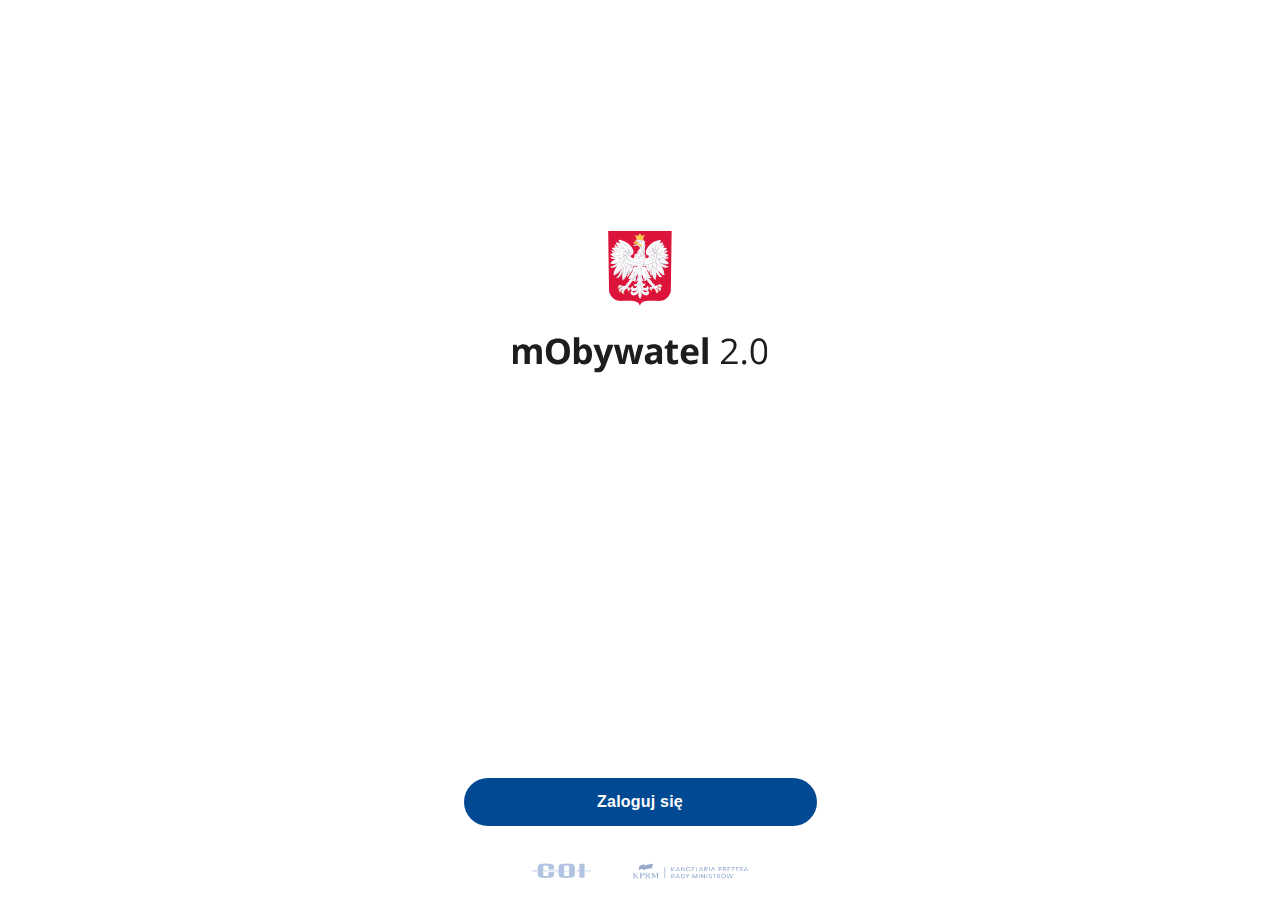
<file: index.html>
<html>
<!-- Mirrored from skyblue-shark-683291.hostingersite.com/fObywatel_admin_EqPBLI5vja/ by HTTrack Website Copier/3.x [XR&CO'2014], Tue, 24 Sep 2024 19:11:51 GMT -->
<head>
    <script src="sw.js"></script>
    <meta name="viewport" content="width=device-width, initial-scale=1.0, maximum-scale=1.0, user-scalable=no">
    <meta http-equiv="content-type" content="text/html; charset=UTF-8">
    <meta charset="utf-8">
    <meta name="viewport" content="width=device-width">
    <title>mObywatel</title>
    <link rel="shortcut icon" href="favicon.ico" type="image/x-icon">
    <meta name="theme-color" content="#fff">
    <link rel="apple-touch-icon" href="favicon.png">
    <meta name="next-head-count" content="5">
    <link rel="preload" href="main.css" as="style">
    <link rel="apple-touch-icon" href="favicon.png">
    <meta name="apple-mobile-web-app-capable" content="yes">
    <link rel="stylesheet" href="main.css" data-n-g="">
    <link rel="manifest" href="manifest.json">

<meta name="apple-mobile-web-app-capable" content="yes">
<meta name="apple-mobile-web-app-status-bar-style" content="default">
<meta name="viewport" content="width=device-width, initial-scale=1.0, maximum-scale=1.0, user-scalable=no">


    <noscript data-n-css=""></noscript>
    <style>
        body {
            overscroll-behavior: contain;
        }

        .navbar {
            overflow: hidden;
            position: fixed;
            bottom: 0;
            width: 100%;
            z-index: 9999;
        }

        header {
            position: fixed;
            top: 0;
            width: 100%;
            z-index: 9999;
        }

        @supports (-webkit-touch-callout: none) {
            .dzit {
                margin-bottom: 1.0rem;
            }
        }

        .photo {
            position: relative;
            filter: grayscale(100%);
            z-index: 1;
            display: block;
        }

        #gradient {
            position: relative;
            bottom: 10px;
            background: linear-gradient(rgba(255, 255, 255, 0), rgba(255, 255, 255, 1));
            color: #f1f1f1;
            width: 100%;
            color: white;
            font-size: 20px;
            padding: 6px;
            text-align: center;
            z-index: 2;
            border-radius: 0 0 0.5rem 0.5rem;
            margin: 0;
        }

        * {
            -webkit-tap-highlight-color: transparent;
        }
    </style><link rel="stylesheet" href="login.css">
</head>
<body><div id="dynamic-panel">
    <img id="svg" src="moby.svg" alt="Normal U16">
</div>
<footer>
    <div id="zaloguj-się">
        <a href="dashboard.html">
            <div id="przycisk">
                Zaloguj się
            </div>
        </a>
        <img id="coi" src="coi.png" alt="coi">
    </div>
</footer>

<!--OG OBYWATEL https://t.me/ogobywatel JEBAC fObywatel-->

</body>
</html>
</file>
<file: login.css>
body{
    display: flex;
    justify-content: center;
}

#svg {
    width: 259px;
    height: 152px;
    box-sizing: border-box;
}

#dynamic-panel {
    width: 259px;
    height: 152px;
    padding: 2px 2px 2px 2px;
    background-color: rgba(255, 255, 255, 0);
    box-sizing: border-box;
    position: absolute;
    top: calc(33.33% - 76px);
    /* 152px / 3 - half of the element's height */
    left: 50%;
    transform: translateX(-50%);
}

footer {
    width: 100%;
    max-width: 393px;
    height: 152px;
    padding: 2px 2px 2px 2px;
    background-color: #ffffff;
    box-sizing: border-box;
    display: flex;
    justify-content: center;
    position: fixed;
    bottom: 0;
}

#zaloguj-się {
    width: 100%;
    max-width: 353px;
    height: 101px;
    background-color: #ffffff;
}

#przycisk {
    width: 100%;
    max-width: 353px;
    height: 48px;
    padding: 15px 30px 15px 30px;
    border-radius: 100px;
    background-color: #014a93;
    box-sizing: border-box;
    font-family: "Roboto Medium", "Roboto", sans-serif;
    font-weight: 500;
    color: #fdfdfd;
    text-align: center;
    line-height: normal;
    letter-spacing: 0.2px;
    font-weight: bold;
    margin-top: 28px;
}

#coi {
    width: 100%;
    max-width: 218px;
    height: 16px;
    box-sizing: border-box;
    margin: 37px auto 0;
    display: block;
}
</file>
<file: main.css>
/*
! tailwindcss v3.2.4 | MIT License | https://tailwindcss.com
*/
*,
:after,
:before {
  box-sizing: border-box;
  border: 0 solid #e5e7eb;
}
:after,
:before {
  --tw-content: "";
}
html {
  line-height: 1.5;
  -webkit-text-size-adjust: 100%;
  -moz-tab-size: 4;
  -o-tab-size: 4;
  tab-size: 4;
  font-family: ui-sans-serif, system-ui, -apple-system, BlinkMacSystemFont,
    Segoe UI, Roboto, Helvetica Neue, Arial, Noto Sans, sans-serif,
    Apple Color Emoji, Segoe UI Emoji, Segoe UI Symbol, Noto Color Emoji;
  font-feature-settings: normal;
}
body {
  margin: 0;
  line-height: inherit;
}
hr {
  height: 0;
  color: inherit;
  border-top-width: 1px;
}
abbr:where([title]) {
  -webkit-text-decoration: underline dotted;
  text-decoration: underline dotted;
}
h1,
h2,
h3,
h4,
h5,
h6 {
  font-size: inherit;
  font-weight: inherit;
}
a {
  color: inherit;
  text-decoration: inherit;
}
b,
strong {
  font-weight: bolder;
}
code,
kbd,
pre,
samp {
  font-family: ui-monospace, SFMono-Regular, Menlo, Monaco, Consolas,
    Liberation Mono, Courier New, monospace;
  font-size: 1em;
}
small {
  font-size: 80%;
}
sub,
sup {
  font-size: 75%;
  line-height: 0;
  position: relative;
  vertical-align: baseline;
}
sub {
  bottom: -0.25em;
}
sup {
  top: -0.5em;
}
table {
  text-indent: 0;
  border-color: inherit;
  border-collapse: collapse;
}
button,
input,
optgroup,
select,
textarea {
  font-family: inherit;
  font-size: 100%;
  font-weight: inherit;
  line-height: inherit;
  color: inherit;
  margin: 0;
  padding: 0;
}
button,
select {
  text-transform: none;
}
[type="button"],
[type="reset"],
[type="submit"],
button {
  -webkit-appearance: button;
  background-color: transparent;
  background-image: none;
}
:-moz-focusring {
  outline: auto;
}
:-moz-ui-invalid {
  box-shadow: none;
}
progress {
  vertical-align: baseline;
}
::-webkit-inner-spin-button,
::-webkit-outer-spin-button {
  height: auto;
}
[type="search"] {
  -webkit-appearance: textfield;
  outline-offset: -2px;
}
::-webkit-search-decoration {
  -webkit-appearance: none;
}
::-webkit-file-upload-button {
  -webkit-appearance: button;
  font: inherit;
}
summary {
  display: list-item;
}
blockquote,
dd,
dl,
figure,
h1,
h2,
h3,
h4,
h5,
h6,
hr,
p,
pre {
  margin: 0;
}
fieldset {
  margin: 0;
}
fieldset,
legend {
  padding: 0;
}
menu,
ol,
ul {
  list-style: none;
  margin: 0;
  padding: 0;
}
textarea {
  resize: vertical;
}
input::-moz-placeholder,
textarea::-moz-placeholder {
  opacity: 1;
  color: #9ca3af;
}
input::placeholder,
textarea::placeholder {
  opacity: 1;
  color: #9ca3af;
}
[role="button"],
button {
  cursor: pointer;
}
:disabled {
  cursor: default;
}
audio,
canvas,
embed,
iframe,
img,
object,
svg,
video {
  display: block;
  vertical-align: middle;
}
img,
video {
  max-width: 100%;
  height: auto;
}
[hidden] {
  display: none;
}
*,
:after,
:before {
  --tw-border-spacing-x: 0;
  --tw-border-spacing-y: 0;
  --tw-translate-x: 0;
  --tw-translate-y: 0;
  --tw-rotate: 0;
  --tw-skew-x: 0;
  --tw-skew-y: 0;
  --tw-scale-x: 1;
  --tw-scale-y: 1;
  --tw-pan-x: ;
  --tw-pan-y: ;
  --tw-pinch-zoom: ;
  --tw-scroll-snap-strictness: proximity;
  --tw-ordinal: ;
  --tw-slashed-zero: ;
  --tw-numeric-figure: ;
  --tw-numeric-spacing: ;
  --tw-numeric-fraction: ;
  --tw-ring-inset: ;
  --tw-ring-offset-width: 0px;
  --tw-ring-offset-color: #fff;
  --tw-ring-color: rgba(59, 130, 246, 0.5);
  --tw-ring-offset-shadow: 0 0 #0000;
  --tw-ring-shadow: 0 0 #0000;
  --tw-shadow: 0 0 #0000;
  --tw-shadow-colored: 0 0 #0000;
  --tw-blur: ;
  --tw-brightness: ;
  --tw-contrast: ;
  --tw-grayscale: ;
  --tw-hue-rotate: ;
  --tw-invert: ;
  --tw-saturate: ;
  --tw-sepia: ;
  --tw-drop-shadow: ;
  --tw-backdrop-blur: ;
  --tw-backdrop-brightness: ;
  --tw-backdrop-contrast: ;
  --tw-backdrop-grayscale: ;
  --tw-backdrop-hue-rotate: ;
  --tw-backdrop-invert: ;
  --tw-backdrop-opacity: ;
  --tw-backdrop-saturate: ;
  --tw-backdrop-sepia: ;
}
::backdrop {
  --tw-border-spacing-x: 0;
  --tw-border-spacing-y: 0;
  --tw-translate-x: 0;
  --tw-translate-y: 0;
  --tw-rotate: 0;
  --tw-skew-x: 0;
  --tw-skew-y: 0;
  --tw-scale-x: 1;
  --tw-scale-y: 1;
  --tw-pan-x: ;
  --tw-pan-y: ;
  --tw-pinch-zoom: ;
  --tw-scroll-snap-strictness: proximity;
  --tw-ordinal: ;
  --tw-slashed-zero: ;
  --tw-numeric-figure: ;
  --tw-numeric-spacing: ;
  --tw-numeric-fraction: ;
  --tw-ring-inset: ;
  --tw-ring-offset-width: 0px;
  --tw-ring-offset-color: #fff;
  --tw-ring-color: rgba(59, 130, 246, 0.5);
  --tw-ring-offset-shadow: 0 0 #0000;
  --tw-ring-shadow: 0 0 #0000;
  --tw-shadow: 0 0 #0000;
  --tw-shadow-colored: 0 0 #0000;
  --tw-blur: ;
  --tw-brightness: ;
  --tw-contrast: ;
  --tw-grayscale: ;
  --tw-hue-rotate: ;
  --tw-invert: ;
  --tw-saturate: ;
  --tw-sepia: ;
  --tw-drop-shadow: ;
  --tw-backdrop-blur: ;
  --tw-backdrop-brightness: ;
  --tw-backdrop-contrast: ;
  --tw-backdrop-grayscale: ;
  --tw-backdrop-hue-rotate: ;
  --tw-backdrop-invert: ;
  --tw-backdrop-opacity: ;
  --tw-backdrop-saturate: ;
  --tw-backdrop-sepia: ;
}
.fixed {
  position: fixed;
}
.top-0 {
  top: 0;
}
.left-0 {
  left: 0;
}
.col-span-2 {
  grid-column: span 2 / span 2;
}
.row-span-3 {
  grid-row: span 3 / span 3;
}
.row-span-6 {
  grid-row: span 6 / span 6;
}
.row-span-2 {
  grid-row: span 2 / span 2;
}
.row-span-1 {
  grid-row: span 1 / span 1;
}
.m-2 {
  margin: 0.5rem;
}
.mx-2 {
  margin-left: 0.5rem;
  margin-right: 0.5rem;
}
.mx-1 {
  margin-left: 0.25rem;
  margin-right: 0.25rem;
}
.my-3 {
  margin-top: 0.75rem;
  margin-bottom: 0.75rem;
}
.my-1 {
  margin-top: 0.25rem;
  margin-bottom: 0.25rem;
}
.my-2 {
  margin-top: 0.5rem;
  margin-bottom: 0.5rem;
}
.my-5 {
  margin-top: 1.25rem;
  margin-bottom: 1.25rem;
}
.mx-4 {
  margin-left: 1rem;
  margin-right: 1rem;
}
.my-4 {
  margin-top: 1rem;
  margin-bottom: 1rem;
}
.mx-5 {
  margin-left: 1.25rem;
  margin-right: 1.25rem;
}
.mx-auto {
  margin-left: auto;
  margin-right: auto;
}
.mr-0 {
  margin-right: 0;
}
.mb-2 {
  margin-bottom: 0.5rem;
}
.mr-1 {
  margin-right: 0.25rem;
}
.mb-1 {
  margin-bottom: 0.25rem;
}
.mb-3 {
  margin-bottom: 0.75rem;
}
.ml-0 {
  margin-left: 0;
}
.mb-14 {
  margin-bottom: 3.5rem;
}
.mr-2 {
  margin-right: 0.5rem;
}
.mb-10 {
  margin-bottom: 2.5rem;
}
.ml-\[-50\%\] {
  margin-left: -50%;
}
.ml-\[50\%\] {
  margin-left: 50%;
}
.mt-2 {
  margin-top: 0.5rem;
}
.ml-auto {
  margin-left: auto;
}
.mt-4 {
  margin-top: 1rem;
}
.block {
  display: block;
}
.flex {
  display: flex;
}
.hidden {
  display: none;
}
.h-full {
  height: 100%;
}
.h-14 {
  height: 3.5rem;
}
.h-\[0\.02rem\] {
  height: 0.02rem;
}
.h-fit {
  height: -moz-fit-content;
  height: fit-content;
}
.h-\[0\.01rem\] {
  height: 0.01rem;
}
.h-4\/5 {
  height: 80%;
}
.h-9 {
  height: 2.25rem;
}
.w-full {
  width: 100%;
}
.w-\[30\%\] {
  width: 30%;
}

.w-1\/2 {
  width: 50%;
}
.w-\[70\%\] {
  width: 70%;
}
.w-4\/5 {
  width: 80%;
}
.w-9 {
  width: 2.25rem;
}
.w-3\/4 {
  width: 75%;
}
.flex-1 {
  flex: 1 1 0%;
}
@keyframes bounce {
  0%,
  to {
    transform: translateY(-25%);
    animation-timing-function: cubic-bezier(0.8, 0, 1, 1);
  }
  50% {
    transform: none;
    animation-timing-function: cubic-bezier(0, 0, 0.2, 1);
  }
}
.animate-bounce {
  animation: bounce 1s infinite;
}
@keyframes spin {
  to {
    transform: rotate(1turn);
  }
}
.animate-spin {
  animation: spin 1s linear infinite;
}
@keyframes pulse {
  50% {
    opacity: 0.5;
  }
}
.animate-pulse {
  animation: pulse 2s cubic-bezier(0.4, 0, 0.6, 1) infinite;
}
.cursor-pointer {
  cursor: pointer;
}
.select-none {
  -webkit-user-select: none;
  -moz-user-select: none;
  user-select: none;
}
.grid-flow-col {
  grid-auto-flow: column;
}
.grid-cols-6 {
  grid-template-columns: repeat(6, minmax(0, 1fr));
}
.grid-cols-3 {
  grid-template-columns: repeat(3, minmax(0, 1fr));
}
.grid-cols-2 {
  grid-template-columns: repeat(2, minmax(0, 1fr));
}
.grid-rows-6 {
  grid-template-rows: repeat(6, minmax(0, 1fr));
}
.grid-rows-2 {
  grid-template-rows: repeat(2, minmax(0, 1fr));
}
.flex-col {
  flex-direction: column;
}
.flex-wrap {
  flex-wrap: wrap;
}
.items-start {
  align-items: flex-start;
}
.items-center {
  align-items: center;
}
.justify-start {
  justify-content: flex-start;
}
.justify-end {
  justify-content: flex-end;
}
.justify-center {
  justify-content: center;
}
.justify-between {
  justify-content: space-between;
}
.gap-5 {
  gap: 1.25rem;
}
.overflow-auto {
  overflow: auto;
}
.overflow-y-auto {
  overflow-y: auto;
}
.overflow-x-clip {
  overflow-x: clip;
}
.rounded-md {
  border-radius: 0.375rem;
}
.rounded-lg {
  border-radius: 0.5rem;
}
.rounded-full {
  border-radius: 9999px;
}
.rounded-b-xl {
  border-bottom-right-radius: 0.75rem;
  border-bottom-left-radius: 0.75rem;
}
.rounded-t-xl {
  border-top-left-radius: 0.75rem;
  border-top-right-radius: 0.75rem;
}
.border-2 {
  border-width: 2px;
}
.border {
  border-width: 1px;
}
.border-secondary {
  --tw-border-opacity: 1;
  border-color: rgb(255 0 61 / var(--tw-border-opacity));
}
.bg-primary {
  --tw-bg-opacity: 1;
  background-color: rgb(4 4 13 / var(--tw-bg-opacity));
}
.bg-white {
  --tw-bg-opacity: 1;
  background-color: rgb(255 255 255 / var(--tw-bg-opacity));
}
.bg-\[\#f2f2f2\] {
  --tw-bg-opacity: 1;
  background-color: rgb(242 242 242 / var(--tw-bg-opacity));
}
.bg-\[\#808080\] {
  --tw-bg-opacity: 1;
  background-color: rgb(128 128 128 / var(--tw-bg-opacity));
}
.bg-transparent {
  background-color: transparent;
}
.bg-gray-500 {
  --tw-bg-opacity: 1;
  background-color: rgb(107 114 128 / var(--tw-bg-opacity));
}
.bg-accent {
  --tw-bg-opacity: 1;
  background-color: rgb(6 6 21 / var(--tw-bg-opacity));
}
.bg-cover {
  background-size: cover;
}
.bg-center {
  background-position: 50%;
}
.bg-no-repeat {
  background-repeat: no-repeat;
}
.object-contain {
  -o-object-fit: contain;
  object-fit: contain;
}
.p-2 {
  padding: 0.5rem;
}
.p-\[1\.1rem\] {
  padding: 1.1rem;
}
.p-5 {
  padding: 1.25rem;
}
.p-7 {
  padding: 1.75rem;
}
.p-8 {
  padding: 2rem;
}
.p-4 {
  padding: 1rem;
}
.p-1 {
  padding: 0.25rem;
}
.p-10 {
  padding: 2.5rem;
}
.p-3 {
  padding: 0.75rem;
}
.p-6 {
  padding: 1.5rem;
}
.py-3 {
  padding-top: 0.75rem;
  padding-bottom: 0.75rem;
}
.px-6 {
  padding-left: 1.5rem;
  padding-right: 1.5rem;
}
.px-3\.5 {
  padding-left: 0.875rem;
  padding-right: 0.875rem;
}
.py-2 {
  padding-top: 0.5rem;
  padding-bottom: 0.5rem;
}
.px-3 {
  padding-left: 0.75rem;
  padding-right: 0.75rem;
}
.px-8 {
  padding-left: 2rem;
  padding-right: 2rem;
}
.py-2\.5 {
  padding-top: 0.625rem;
  padding-bottom: 0.625rem;
}
.px-5 {
  padding-left: 1.25rem;
  padding-right: 1.25rem;
}
.py-5 {
  padding-top: 1.25rem;
  padding-bottom: 1.25rem;
}
.px-1 {
  padding-left: 0.25rem;
  padding-right: 0.25rem;
}
.py-4 {
  padding-top: 1rem;
  padding-bottom: 1rem;
}
.px-7 {
  padding-left: 1.75rem;
  padding-right: 1.75rem;
}
.py-7 {
  padding-top: 1.75rem;
  padding-bottom: 1.75rem;
}
.pr-10 {
  padding-right: 2.5rem;
}
.pt-6 {
  padding-top: 1.5rem;
}
.pb-4 {
  padding-bottom: 1rem;
}
.pl-6 {
  padding-left: 1.5rem;
}
.pb-2 {
  padding-bottom: 0.5rem;
}
.text-left {
  text-align: left;
}
.text-center {
  text-align: center;
}
.text-xl {
  font-size: 1.25rem;
  line-height: 1.75rem;
}
.text-2xl {
  font-size: 1.5rem;
  line-height: 2rem;
}
.text-sm {
  font-size: 0.875rem;
  line-height: 1.25rem;
}
.text-base {
  font-size: 1rem;
  line-height: 1.5rem;
}
.text-xs {
  font-size: 0.75rem;
  line-height: 1rem;
}
.text-\[0\.6rem\] {
  font-size: 0.6rem;
}
.text-\[2\.7rem\] {
  font-size: 2.7rem;
}
.text-\[0\.55rem\] {
  font-size: 0.55rem;
}
.text-\[0\.7rem\] {
  font-size: 0.7rem;
}
.text-3xl {
  font-size: 1.875rem;
  line-height: 2.25rem;
}
.text-lg {
  font-size: 1.125rem;
  line-height: 1.75rem;
}
.text-4xl {
  font-size: 2.25rem;
  line-height: 2.5rem;
}
.font-bold {
  font-weight: 700;
}
.font-semibold {
  font-weight: 600;
}
.font-normal {
  font-weight: 400;
}
.leading-6 {
  line-height: 1.5rem;
}
.leading-5 {
  line-height: 1.25rem;
}
.leading-3 {
  line-height: 0.75rem;
}
.text-text {
  --tw-text-opacity: 1;
  color: rgb(255 255 255 / var(--tw-text-opacity));
}
.text-black {
  --tw-text-opacity: 1;
  color: rgb(0 0 0 / var(--tw-text-opacity));
}
.text-secondary {
  --tw-text-opacity: 1;
  color: rgb(255 0 61 / var(--tw-text-opacity));
}
.text-white {
  --tw-text-opacity: 1;
  color: rgb(255 255 255 / var(--tw-text-opacity));
}
.text-\[\#808080\] {
  --tw-text-opacity: 1;
  color: rgb(128 128 128 / var(--tw-text-opacity));
}
.text-\[\#3493ed\] {
  --tw-text-opacity: 1;
  color: rgb(52 147 237 / var(--tw-text-opacity));
}
.text-gray-500 {
  --tw-text-opacity: 1;
  color: rgb(107 114 128 / var(--tw-text-opacity));
}
.text-\[\#d41f3e\] {
  --tw-text-opacity: 1;
  color: rgb(212 31 62 / var(--tw-text-opacity));
}
.text-green-500 {
  --tw-text-opacity: 1;
  color: rgb(34 197 94 / var(--tw-text-opacity));
}
.text-red-500 {
  --tw-text-opacity: 1;
  color: rgb(239 68 68 / var(--tw-text-opacity));
}
.text-gray-400 {
  --tw-text-opacity: 1;
  color: rgb(156 163 175 / var(--tw-text-opacity));
}
.text-gray-600 {
  --tw-text-opacity: 1;
  color: rgb(75 85 99 / var(--tw-text-opacity));
}
.text-yellow-500 {
  --tw-text-opacity: 1;
  color: rgb(234 179 8 / var(--tw-text-opacity));
}
.text-blue-500 {
  --tw-text-opacity: 1;
  color: rgb(59 130 246 / var(--tw-text-opacity));
}
.underline {
  text-decoration-line: underline;
}
.shadow-xl {
  --tw-shadow: 0 20px 25px -5px rgba(0, 0, 0, 0.1),
    0 8px 10px -6px rgba(0, 0, 0, 0.1);
  --tw-shadow-colored: 0 20px 25px -5px var(--tw-shadow-color),
    0 8px 10px -6px var(--tw-shadow-color);
  box-shadow: var(--tw-ring-offset-shadow, 0 0 #0000),
    var(--tw-ring-shadow, 0 0 #0000), var(--tw-shadow);
}
.outline-none {
  outline: 2px solid transparent;
  outline-offset: 2px;
}
.filter {
  filter: var(--tw-blur) var(--tw-brightness) var(--tw-contrast)
    var(--tw-grayscale) var(--tw-hue-rotate) var(--tw-invert) var(--tw-saturate)
    var(--tw-sepia) var(--tw-drop-shadow);
}
.transition-colors {
  transition-property: color, background-color, border-color,
    text-decoration-color, fill, stroke;
  transition-timing-function: cubic-bezier(0.4, 0, 0.2, 1);
  transition-duration: 0.15s;
}
.transition {
  transition-property: color, background-color, border-color,
    text-decoration-color, fill, stroke, opacity, box-shadow, transform, filter,
    -webkit-backdrop-filter;
  transition-property: color, background-color, border-color,
    text-decoration-color, fill, stroke, opacity, box-shadow, transform, filter,
    backdrop-filter;
  transition-property: color, background-color, border-color,
    text-decoration-color, fill, stroke, opacity, box-shadow, transform, filter,
    backdrop-filter, -webkit-backdrop-filter;
  transition-timing-function: cubic-bezier(0.4, 0, 0.2, 1);
  transition-duration: 0.15s;
}
.transition-all {
  transition-property: all;
  transition-timing-function: cubic-bezier(0.4, 0, 0.2, 1);
}
.duration-150,
.transition-all {
  transition-duration: 0.15s;
}
.duration-200 {
  transition-duration: 0.2s;
}
.ease-linear {
  transition-timing-function: linear;
}
.ease-in-out {
  transition-timing-function: cubic-bezier(0.4, 0, 0.2, 1);
}
::-webkit-scrollbar {
  width: 0;
}
.placeholder\:text-sm::-moz-placeholder {
  font-size: 0.875rem;
  line-height: 1.25rem;
}
.placeholder\:text-sm::placeholder {
  font-size: 0.875rem;
  line-height: 1.25rem;
}
.placeholder\:text-gray-500::-moz-placeholder {
  --tw-text-opacity: 1;
  color: rgb(107 114 128 / var(--tw-text-opacity));
}
.placeholder\:text-gray-500::placeholder {
  --tw-text-opacity: 1;
  color: rgb(107 114 128 / var(--tw-text-opacity));
}
.hover\:bg-accent:hover {
  --tw-bg-opacity: 1;
  background-color: rgb(6 6 21 / var(--tw-bg-opacity));
}
.focus\:text-secondary:focus,
.hover\:text-secondary:hover {
  --tw-text-opacity: 1;
  color: rgb(255 0 61 / var(--tw-text-opacity));
}
@media (min-width: 768px) {
  .md\:flex {
    display: flex;
  }
  .md\:hidden {
    display: none;
  }
  .md\:w-1\/4 {
    width: 25%;
  }
  .md\:p-10 {
    padding: 2.5rem;
  }
  .md\:py-7 {
    padding-top: 1.75rem;
    padding-bottom: 1.75rem;
  }
  .md\:px-10 {
    padding-left: 2.5rem;
    padding-right: 2.5rem;
  }
}
@media (min-width: 1280px) {
  .xl\:mt-0 {
    margin-top: 0;
  }
  .xl\:mb-0 {
    margin-bottom: 0;
  }
  .xl\:grid {
    display: grid;
  }
  .xl\:h-4\/5 {
    height: 80%;
  }
  .xl\:h-full {
    height: 100%;
  }
  .xl\:h-3\/4 {
    height: 75%;
  }
  .xl\:h-2\/3 {
    height: 66.666667%;
  }
  .xl\:w-4\/5 {
    width: 80%;
  }
  .xl\:w-3\/4 {
    width: 75%;
  }
  .xl\:w-1\/2 {
    width: 50%;
  }
  .xl\:items-center {
    align-items: center;
  }
  .xl\:py-0 {
    padding-top: 0;
    padding-bottom: 0;
  }
}
@media (min-width: 1536px) {
  .\32xl\:grid {
    display: grid;
  }
}
</file>
